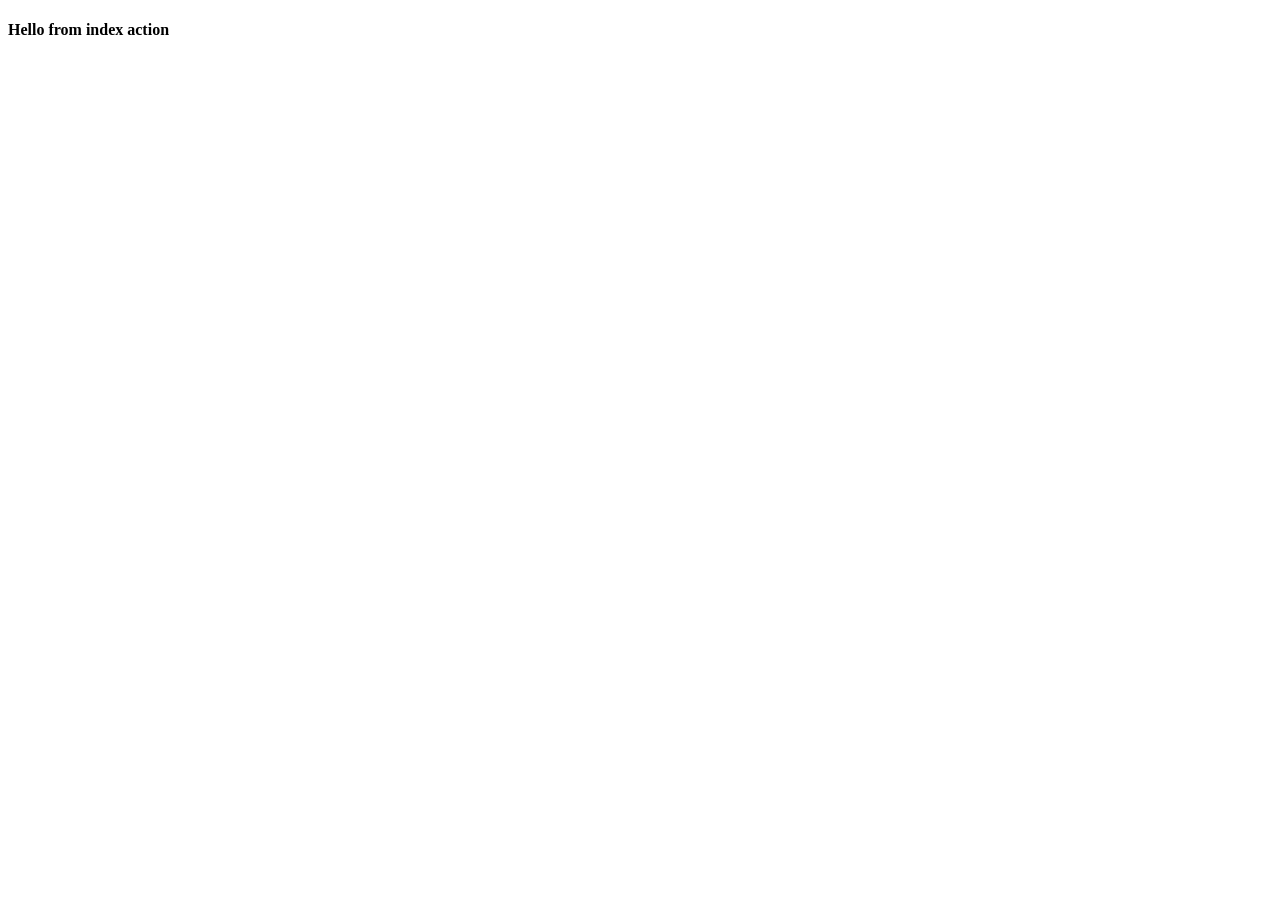
<file: spring-web-thymeleaf-layout/src/main/resources/templates/index.html>
<!doctype html>
<html th:replace="~{layout :: layout(~{::main})}" xmlns="http://www.w3.org/1999/xhtml"
      xmlns:th="http://www.thymeleaf.org">
<body>
<main role="main">

    <div class="album py-5 bg-light">
        <div class="container">
            <div class="row">
                <div class="col-md-12">
                    <h4>Hello from index action</h4>
                </div>
            </div>
        </div>
    </div>

</main>
</body>
</html>
</file>
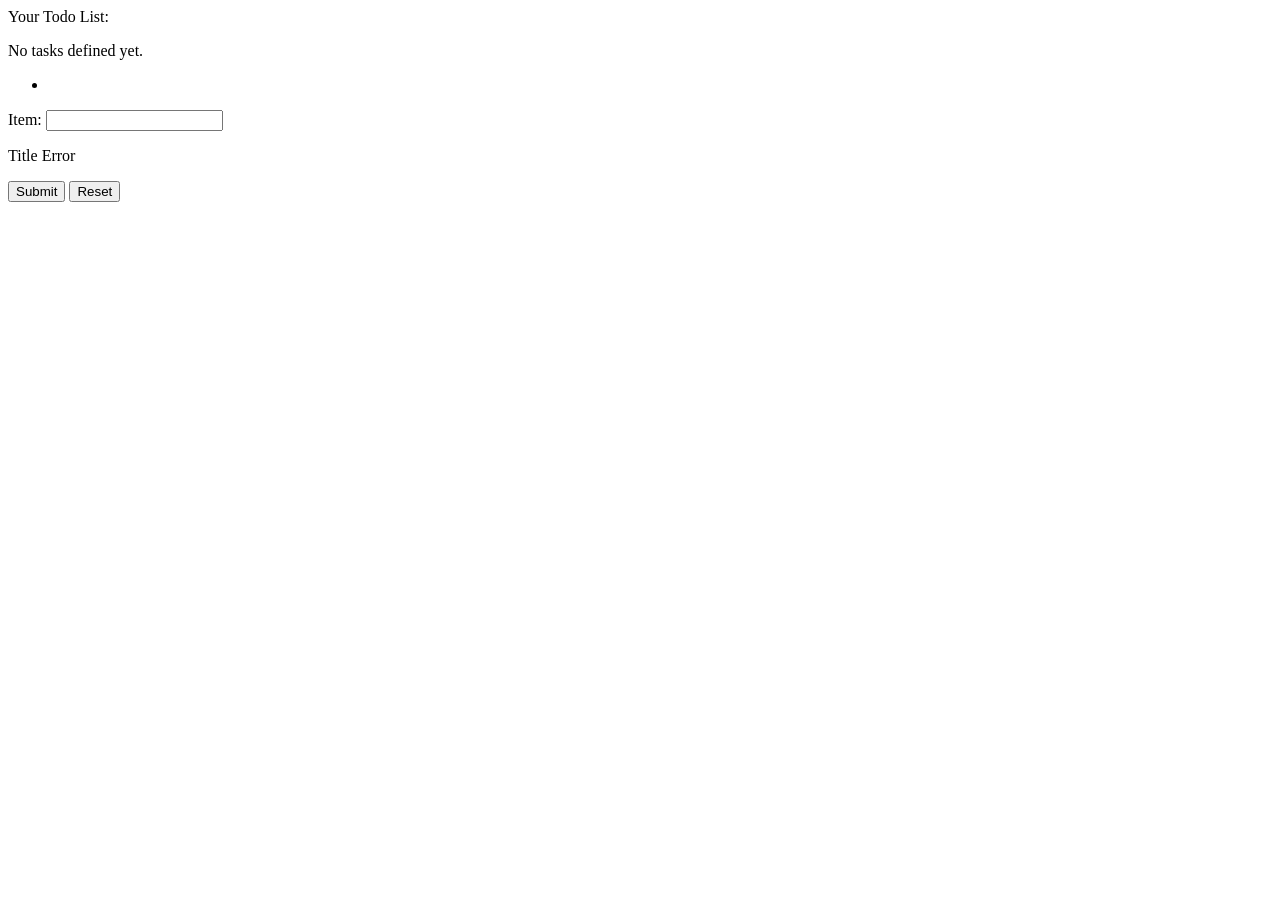
<file: spring-web-thymeleaf/src/main/resources/templates/index.html>
<!DOCTYPE HTML>
<html xmlns="http://www.w3.org/1999/xhtml"
      xmlns:th="http://www.thymeleaf.org">
<head>
    <meta http-equiv="Content-Type" content="text/html; charset=UTF-8"/>
    <link rel="stylesheet" th:href="@{/main.css}">
</head>
<body>
<div>
    Your Todo List:

    <p th:if="${todoItems.isEmpty()}">No tasks defined yet.</p>
    <ul th:each="item: ${todoItems}">
        <li th:text="${item.title}"></li>
    </ul>

    <form action="#" th:action="@{/add}" th:object="${todoItem}" method="post">
        <p>Item: <input type="text" th:field="*{title}"/></p>
        <span class="error" th:if="${#fields.hasErrors('title')}" th:errors="*{title}">Title Error</span>
        <p><input type="submit" value="Submit"/> <input type="reset" value="Reset"/></p>
    </form>
</div>
</body>
</html>
</file>
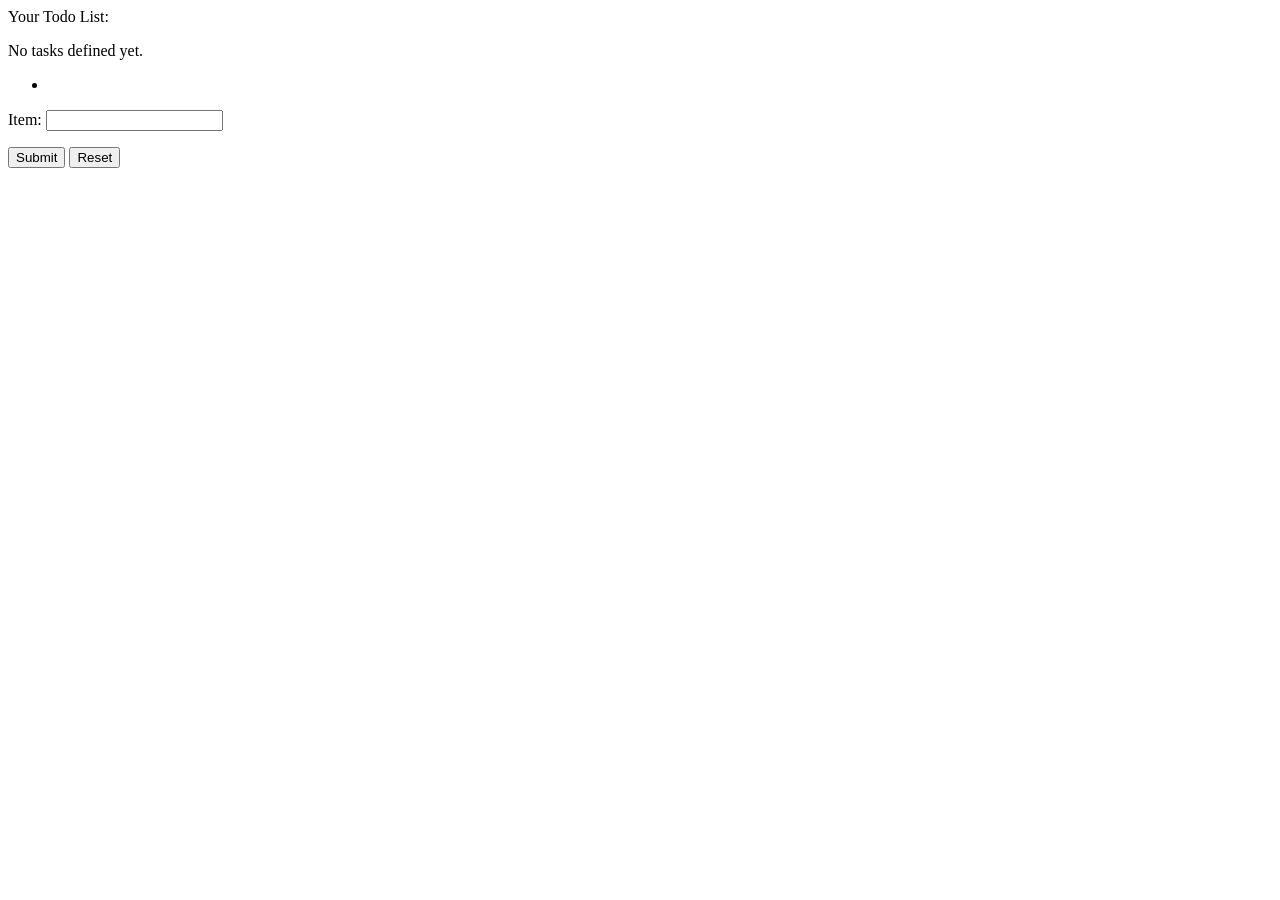
<file: spring-without-autoconfiguration/src/main/resources/templates/index.html>
<!DOCTYPE HTML>
<html xmlns="http://www.w3.org/1999/xhtml"
      xmlns:th="http://www.thymeleaf.org">
<head>
    <meta http-equiv="Content-Type" content="text/html; charset=UTF-8"/>
</head>
<body>
<div>
    Your Todo List:

    <p th:if="${todoItems.isEmpty()}">No tasks defined yet.</p>
    <ul th:each="item: ${todoItems}">
        <li th:text="${item.title}"></li>
    </ul>

    <form action="#" th:action="@{/add}" th:object="${newTodoItem}" method="post">
        <p>Item: <input type="text" th:field="*{title}"/></p>
        <p><input type="submit" value="Submit"/> <input type="reset" value="Reset"/></p>
    </form>
</div>
</body>
</html>
</file>
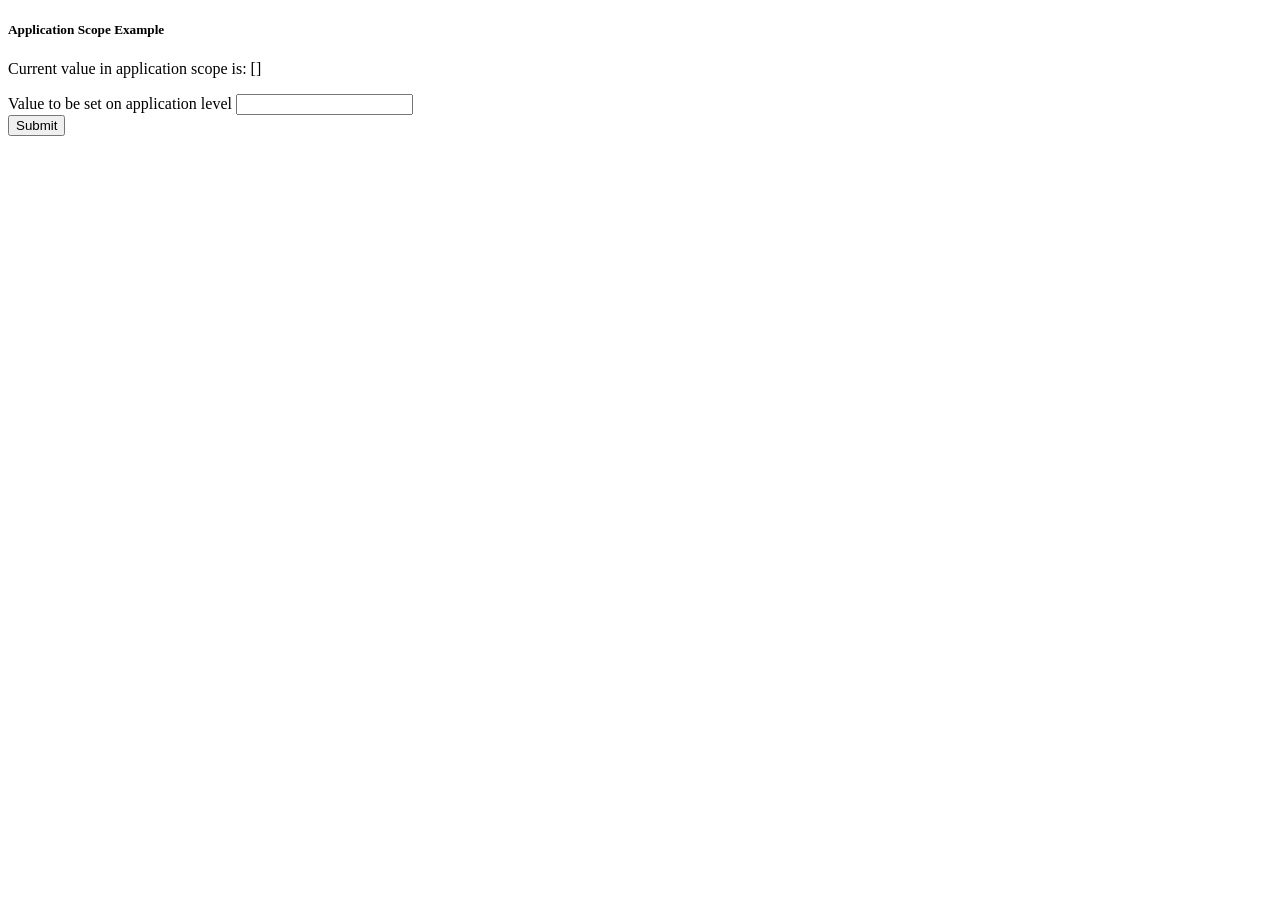
<file: spring-web-scopes-lifecycle/src/main/resources/templates/fragments/application-scope-form.html>
<!doctype html>
<html lang="en" xmlns="http://www.w3.org/1999/xhtml" xmlns:th="http://www.thymeleaf.org">
<body>

<div class="row mb-3" th:fragment="application-scope-form">
    <div class="col-lg-12">
        <div class="card">
            <div class="card-body">
                <h5 class="card-title">Application Scope Example</h5>
                <p class="card-text">Current value in application scope is: [<span
                        th:text="${applicationScopeValue}"></span>]</p>

                <form action="#" th:action="@{/saveApplicationScopeValue}" method="post">
                    <div class="form-group">
                        <label for="applicationScopeValue">Value to be set on application level</label>
                        <input required id="applicationScopeValue" name="applicationScopeValue" class="form-control"
                               type="text" placeholder="">
                    </div>

                    <button type="submit" class="btn btn-primary">Submit</button>
                </form>
            </div>
        </div>
    </div>
</div>

</body>
</html>
</file>
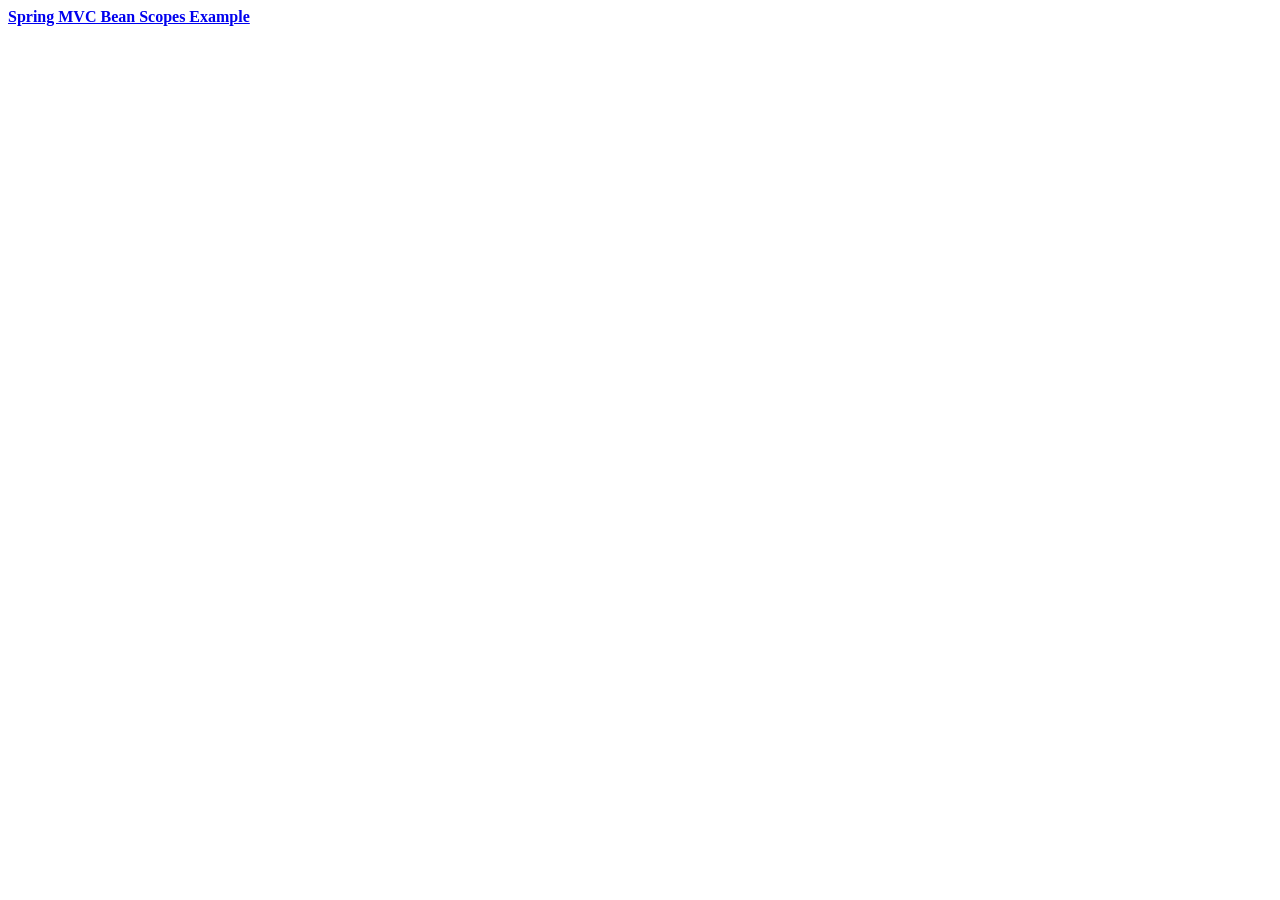
<file: spring-web-scopes-lifecycle/src/main/resources/templates/fragments/header.html>
<!doctype html>
<html lang="en" xmlns="http://www.w3.org/1999/xhtml" xmlns:th="http://www.thymeleaf.org">
<body>

<header th:fragment="header">
    <div class="navbar navbar-dark bg-dark shadow-sm">
        <div class="container d-flex justify-content-between">
            <a href="#" th:href="@{/}" class="navbar-brand d-flex align-items-center">
                <strong>Spring MVC Bean Scopes Example</strong>
            </a>
        </div>
    </div>
</header>

</body>
</html>
</file>
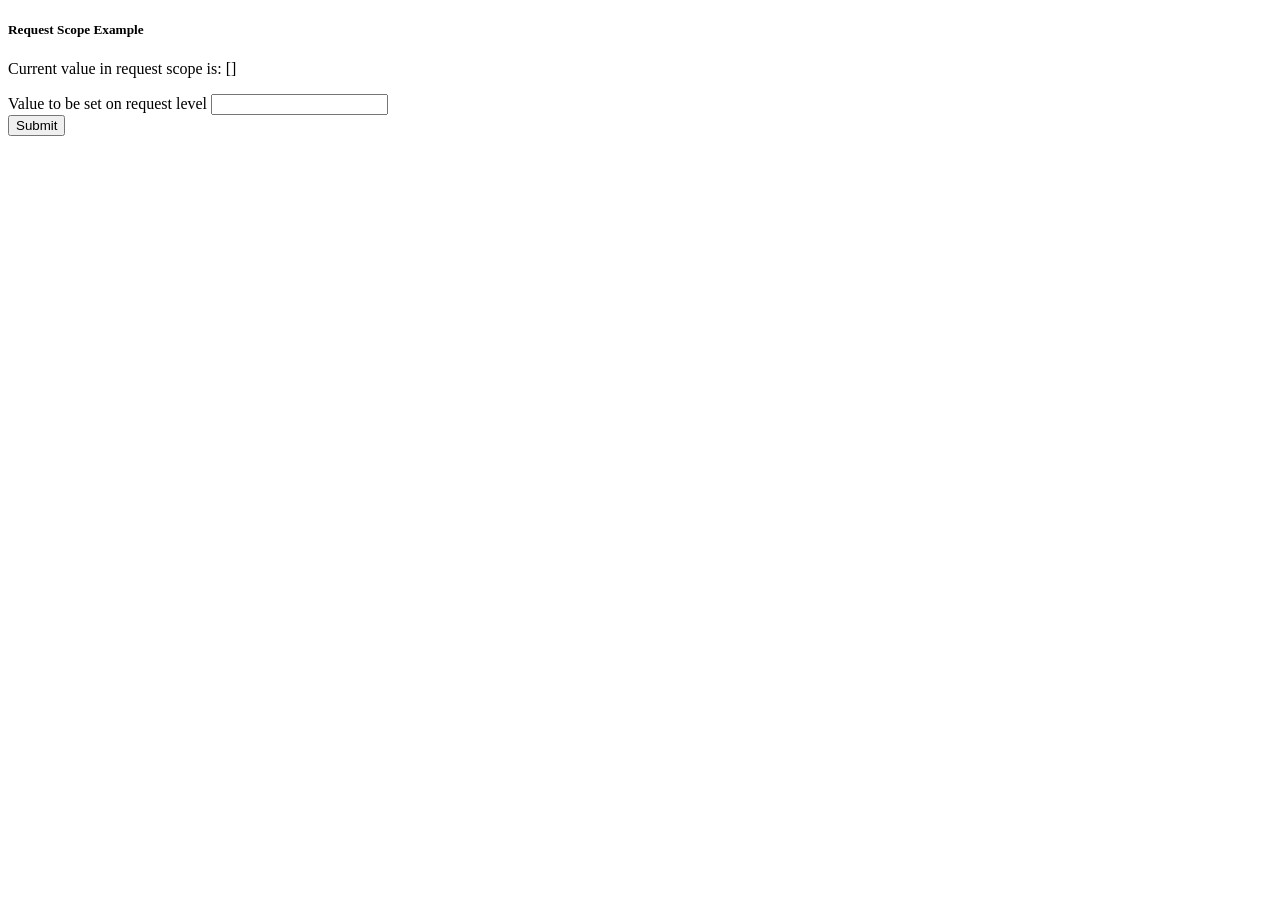
<file: spring-web-scopes-lifecycle/src/main/resources/templates/fragments/request-scope-form.html>
<!doctype html>
<html lang="en" xmlns="http://www.w3.org/1999/xhtml" xmlns:th="http://www.thymeleaf.org">
<body>

<div class="row mb-3" th:fragment="request-scope-form">
    <div class="col-lg-12">
        <div class="card">
            <div class="card-body">
                <h5 class="card-title">Request Scope Example</h5>
                <p class="card-text">Current value in request scope is: [<span th:text="${requestScopeValue}"></span>]
                </p>

                <form action="#" th:action="@{/saveRequestScopeValue}" method="post">
                    <div class="form-group">
                        <label for="requestScopeValue">Value to be set on request level</label>
                        <input required id="requestScopeValue" name="requestScopeValue" class="form-control" type="text"
                               placeholder="">
                    </div>

                    <button type="submit" class="btn btn-primary">Submit</button>
                </form>
            </div>
        </div>
    </div>
</div>

</body>
</html>
</file>
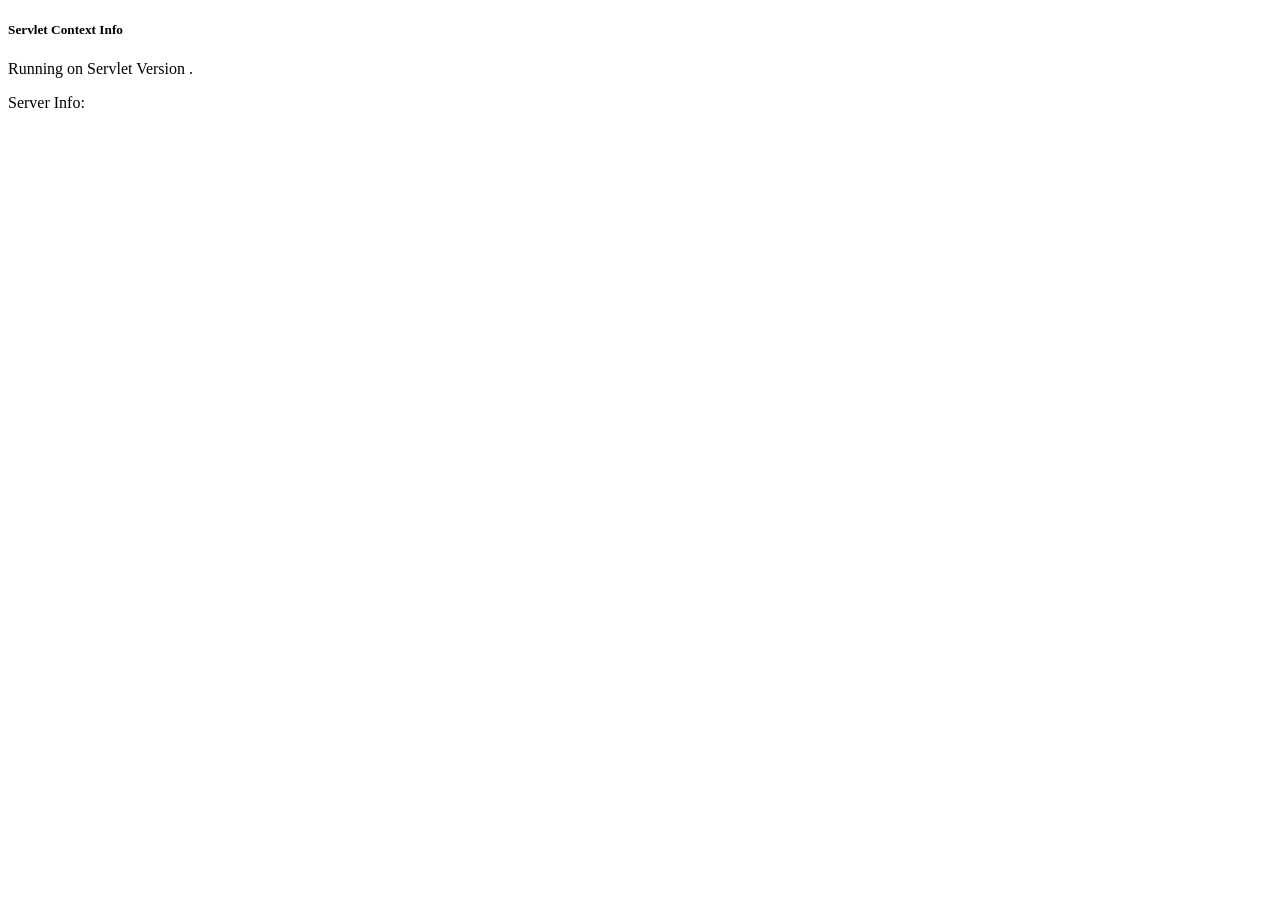
<file: spring-web-scopes-lifecycle/src/main/resources/templates/fragments/servlet-context-info.html>
<!doctype html>
<html lang="en" xmlns="http://www.w3.org/1999/xhtml" xmlns:th="http://www.thymeleaf.org">
<body>

<div class="row mb-3" th:fragment="servlet-context-info">
    <div class="col-lg-12">
        <div class="card">
            <div class="card-body">
                <h5 class="card-title">Servlet Context Info</h5>
                <p class="card-text">
                    Running on Servlet Version
                    <span th:text="${servletContext.majorVersion}"></span>.<span
                        th:text="${servletContext.minorVersion}"></span>
                </p>
                <p class="card-text">
                    Server Info:
                    <span th:text="${servletContext.serverInfo}"></span>
                </p>
            </div>
        </div>
    </div>
</div>

</body>
</html>
</file>
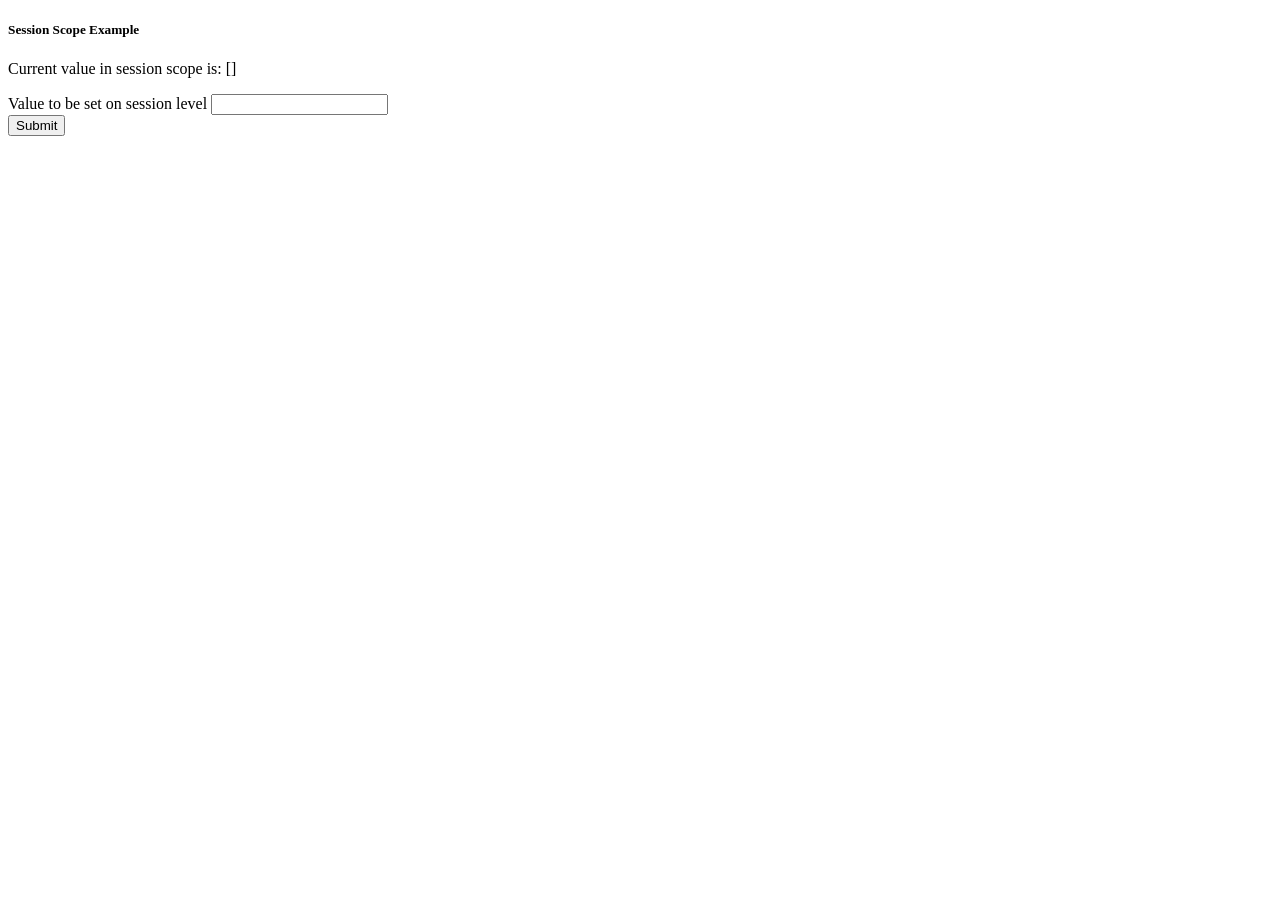
<file: spring-web-scopes-lifecycle/src/main/resources/templates/fragments/session-scope-form.html>
<!doctype html>
<html lang="en" xmlns="http://www.w3.org/1999/xhtml" xmlns:th="http://www.thymeleaf.org">
<body>

<div class="row mb-3" th:fragment="session-scope-form">
    <div class="col-lg-12">
        <div class="card">
            <div class="card-body">
                <h5 class="card-title">Session Scope Example</h5>
                <p class="card-text">Current value in session scope is: [<span th:text="${sessionScopeValue}"></span>]
                </p>

                <form action="#" th:action="@{/saveSessionScopeValue}" method="post">
                    <div class="form-group">
                        <label for="sessionScopeValue">Value to be set on session level</label>
                        <input required id="sessionScopeValue" name="sessionScopeValue" class="form-control" type="text"
                               placeholder="">
                    </div>

                    <button type="submit" class="btn btn-primary">Submit</button>
                </form>
            </div>
        </div>
    </div>
</div>

</body>
</html>
</file>
